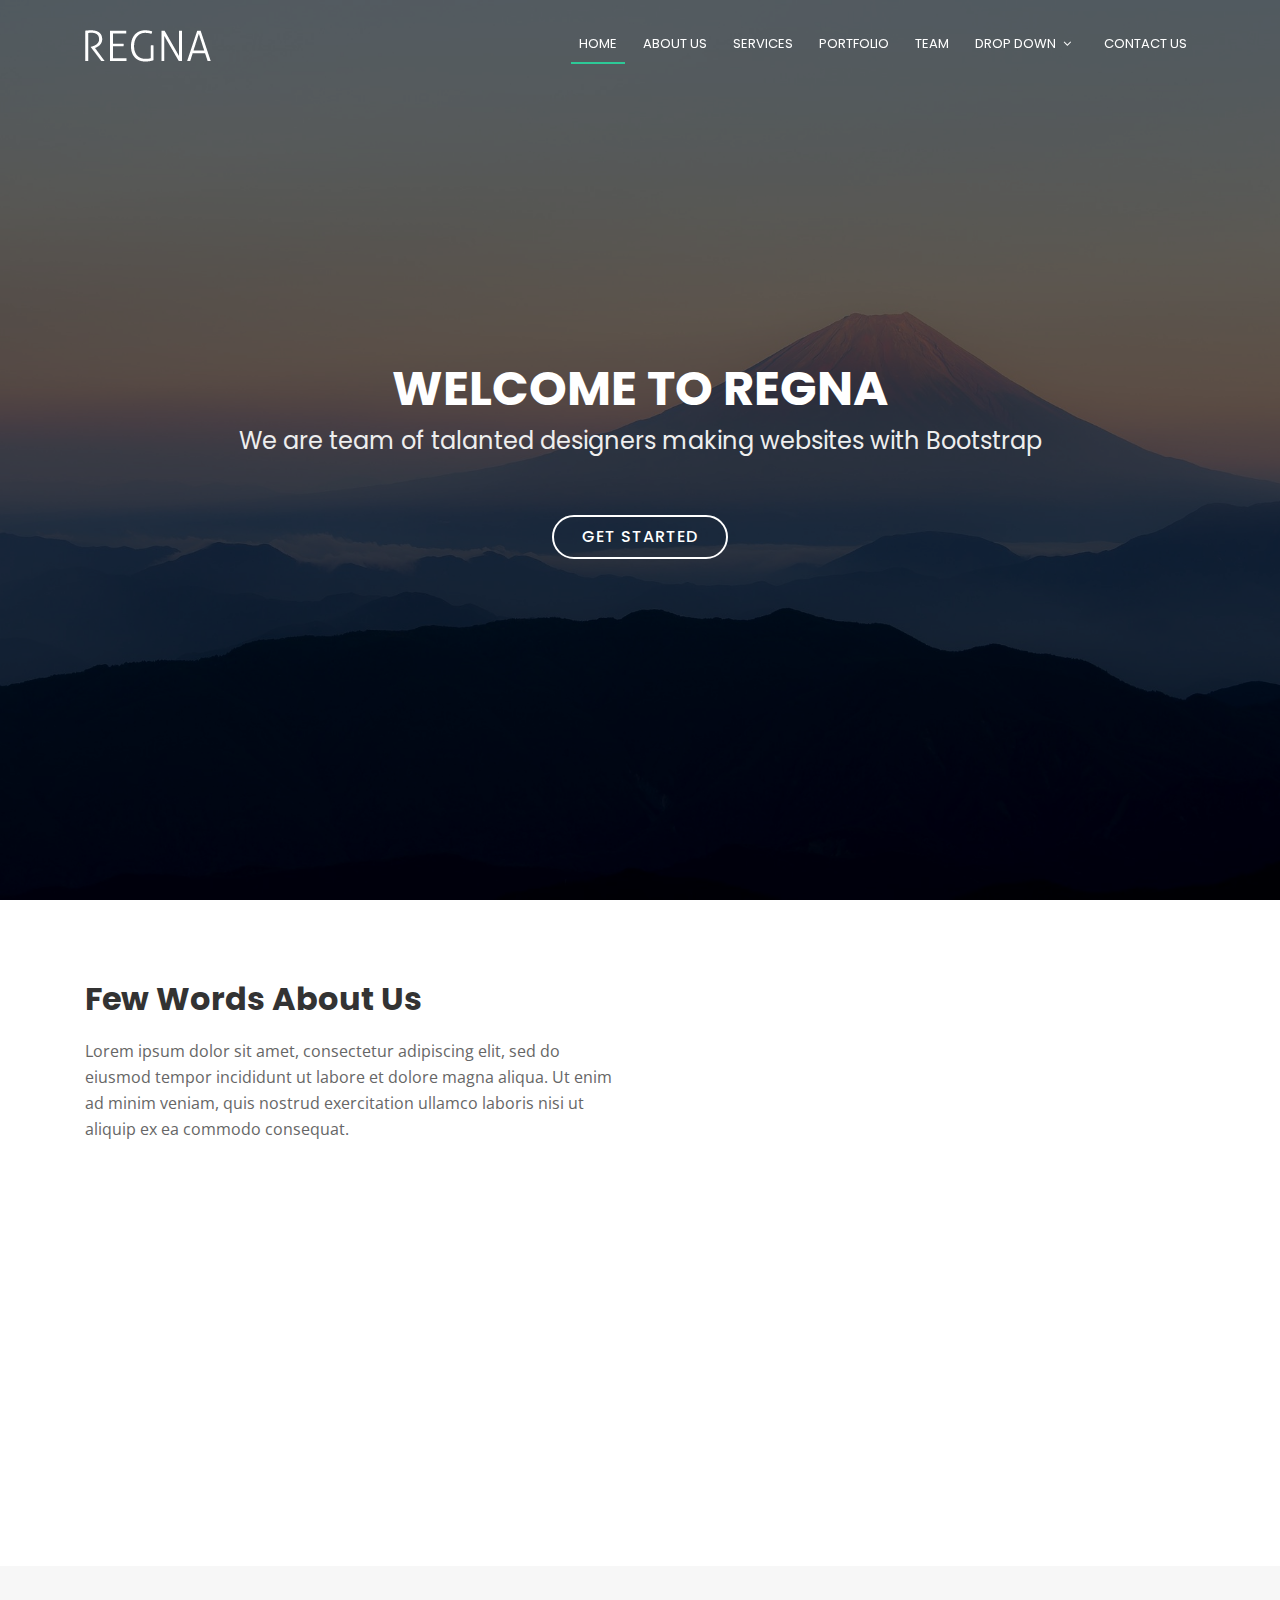
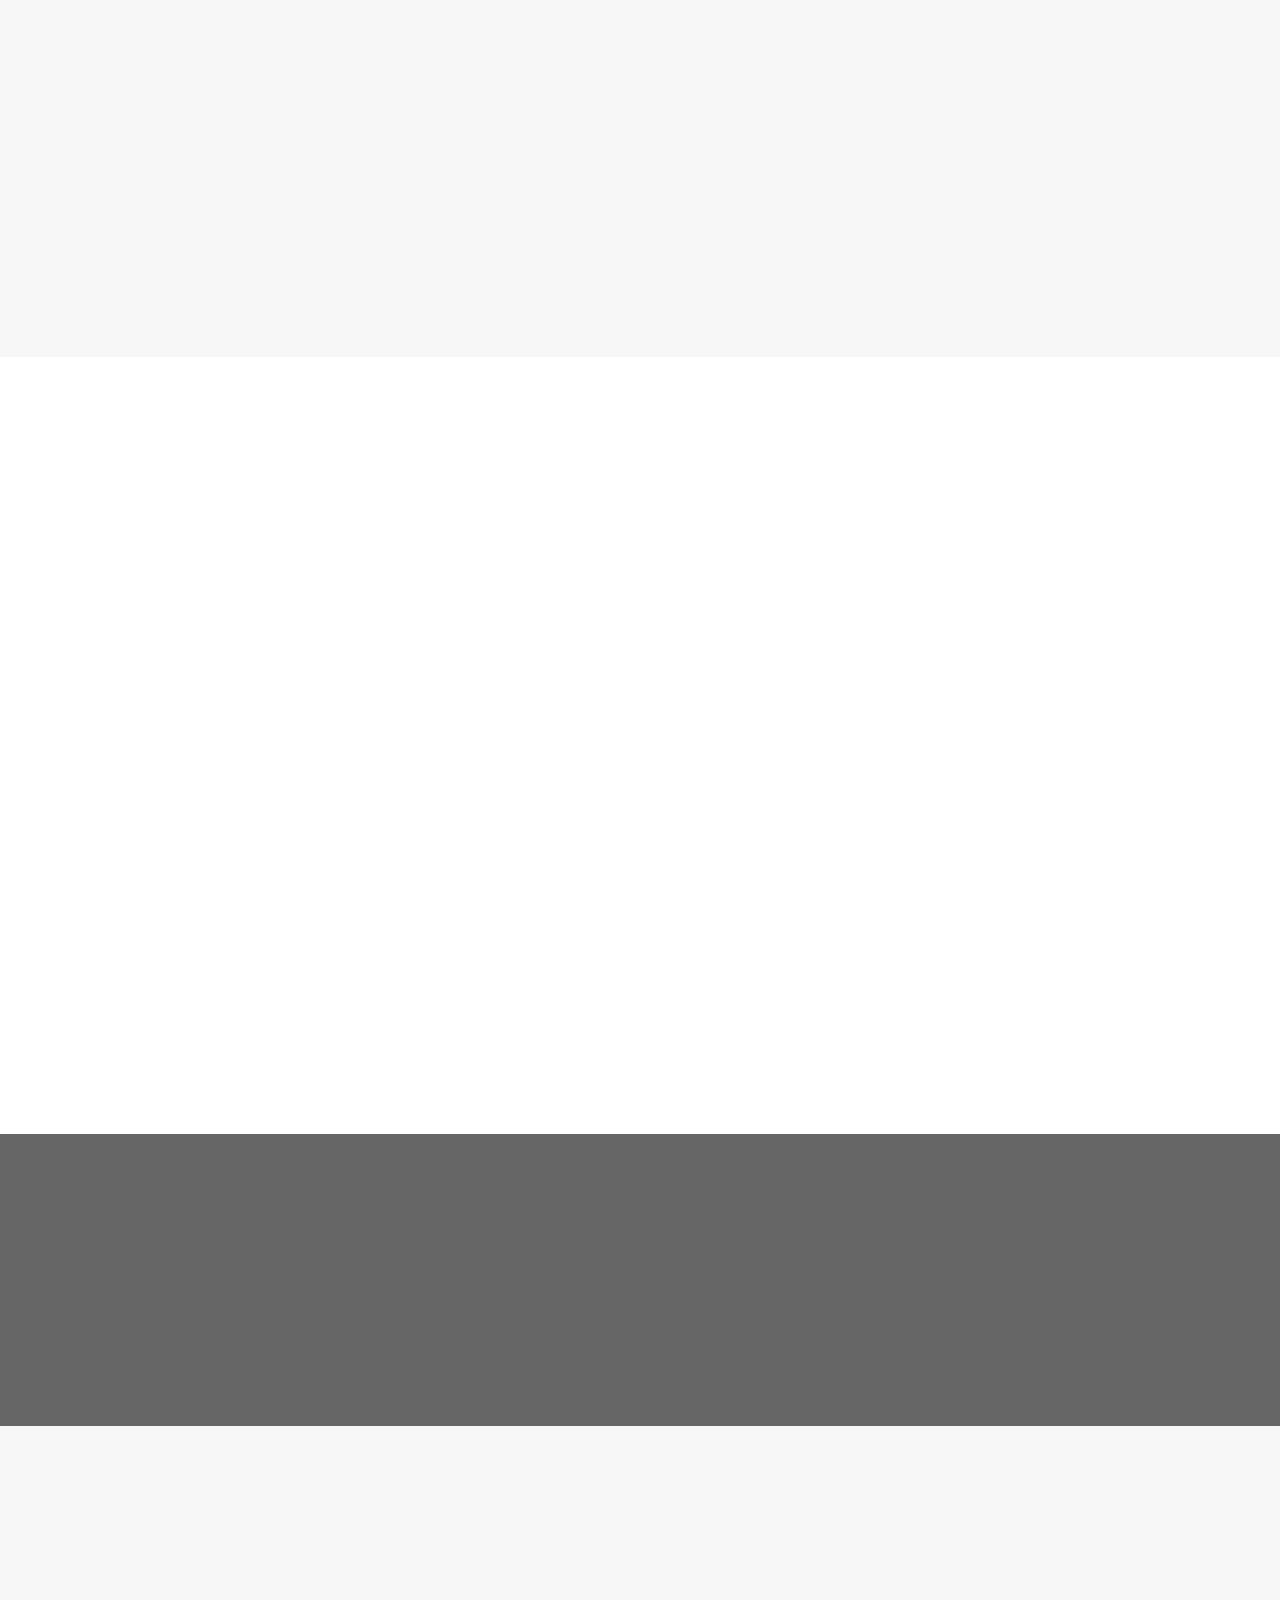
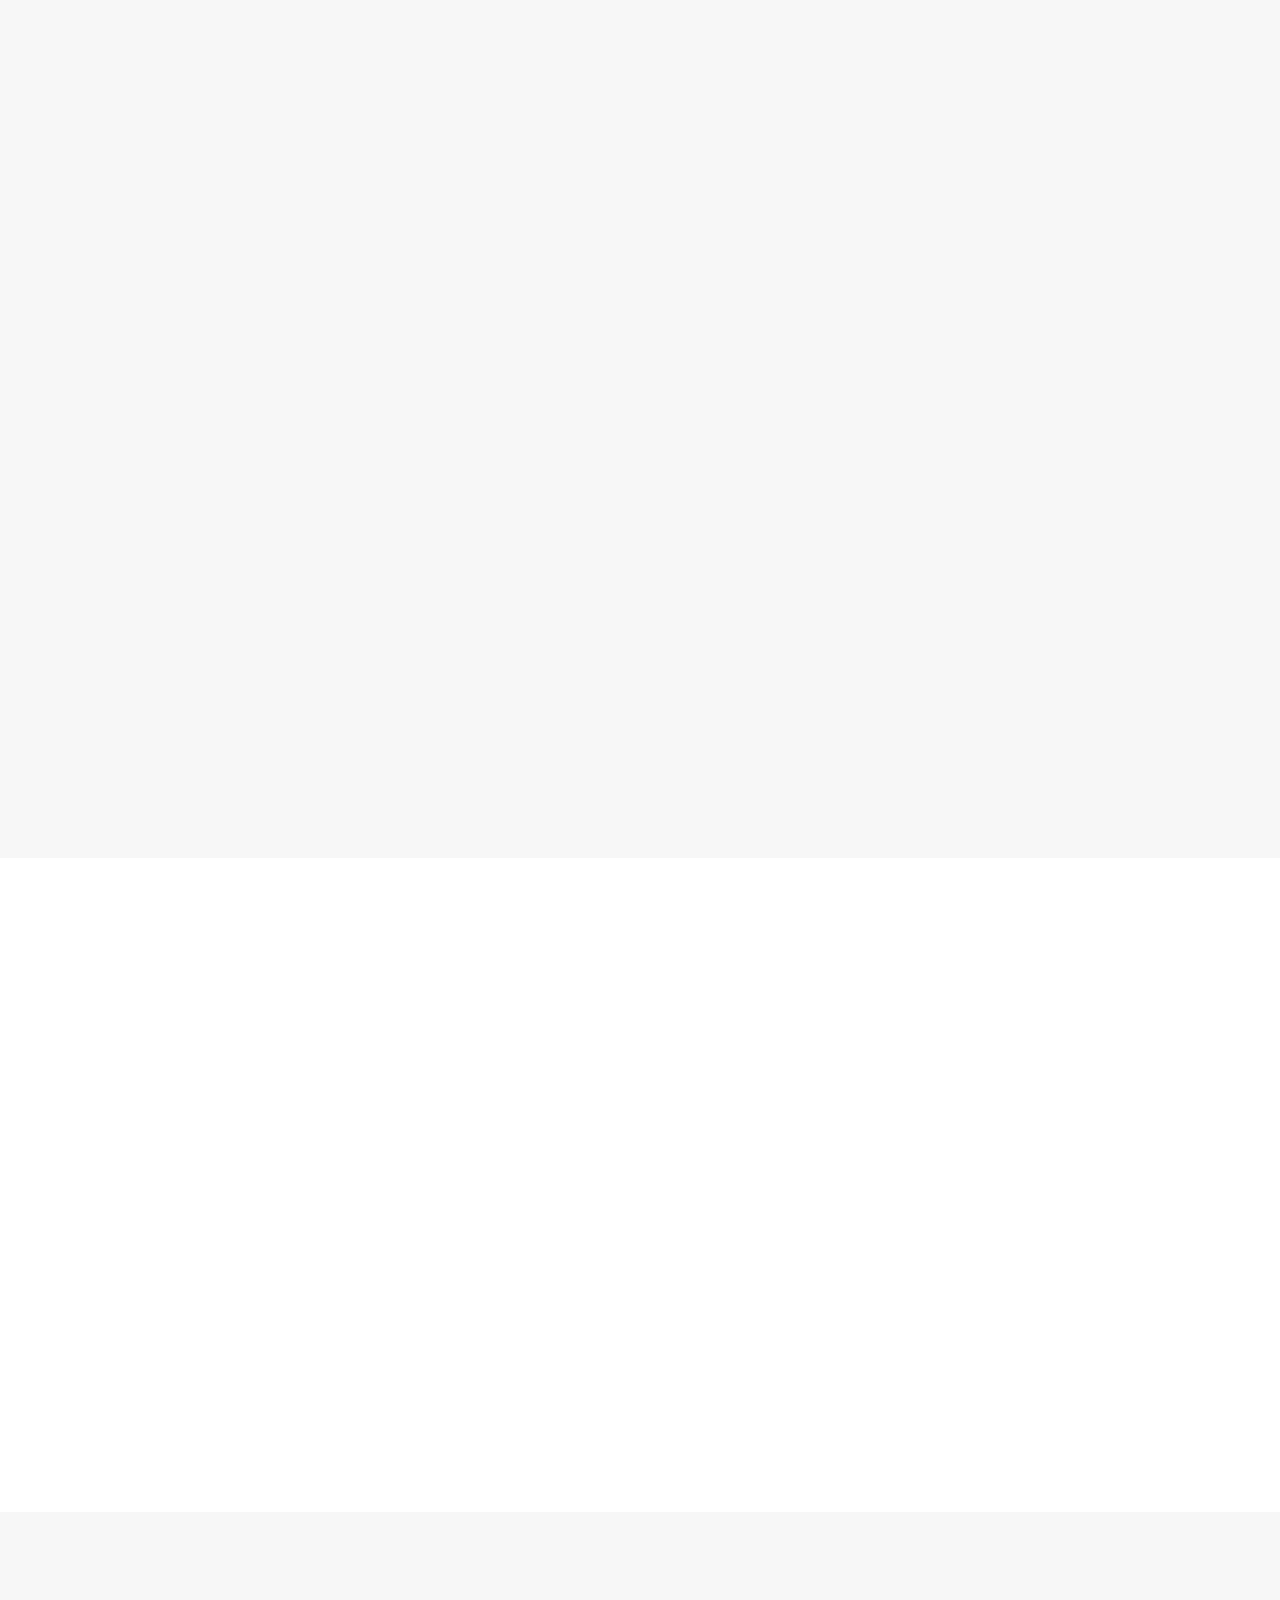
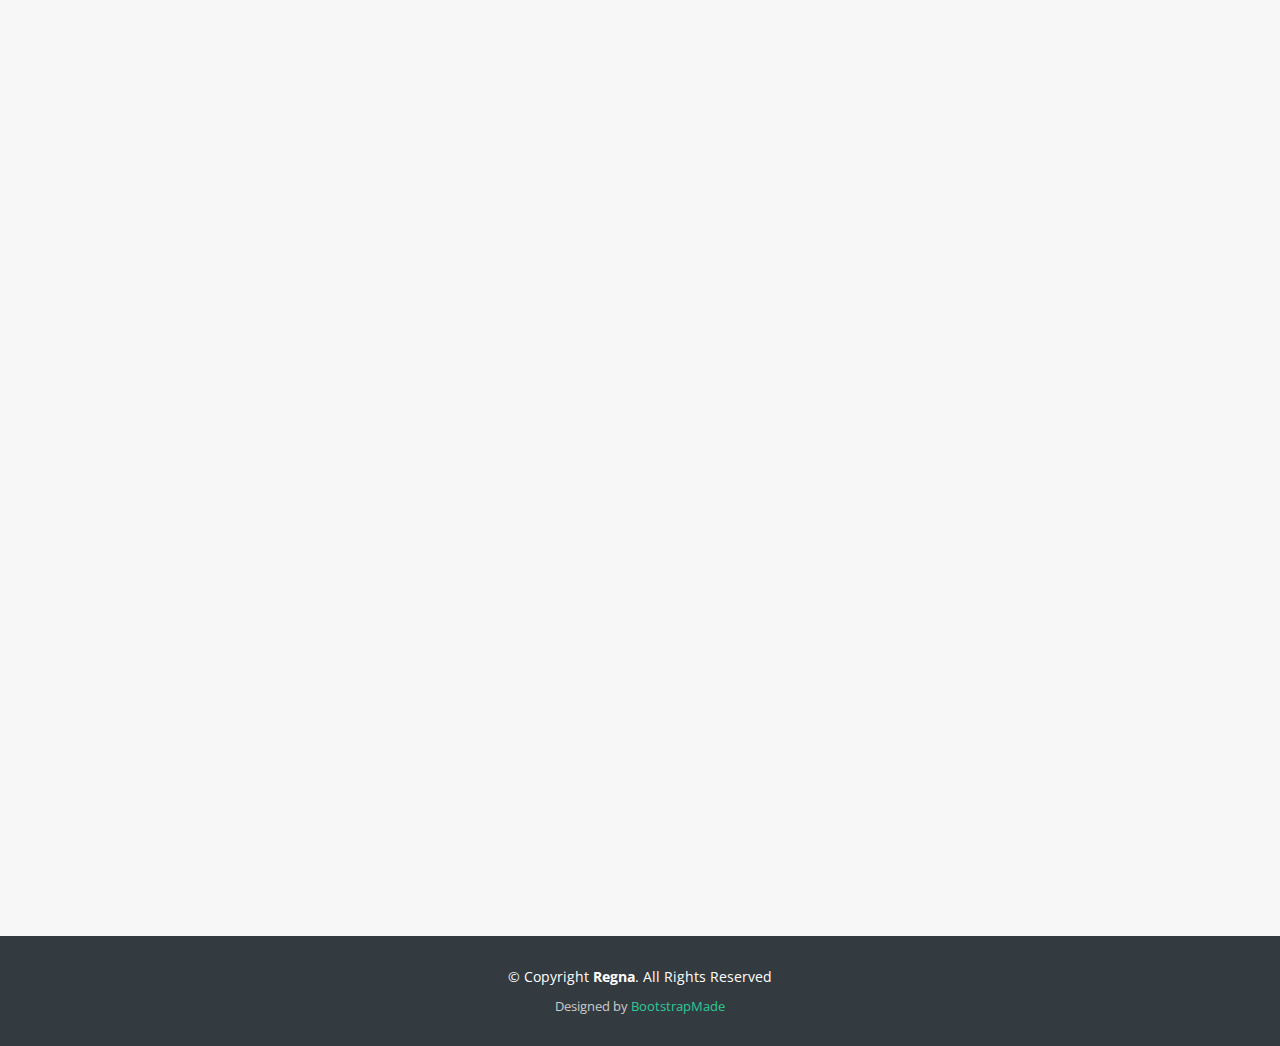
<file: final_project/static/index.html>
<!DOCTYPE html>
<html lang="en">
<head>
  <meta charset="utf-8">
  <title>Regna Bootstrap Template</title>
  <meta content="width=device-width, initial-scale=1.0" name="viewport">
  <meta content="" name="keywords">
  <meta content="" name="description">

  <!-- Favicons -->
  <link href="img/favicon.png" rel="icon">
  <link href="img/apple-touch-icon.png" rel="apple-touch-icon">

  <!-- Google Fonts -->
  <link href="https://fonts.googleapis.com/css?family=Open+Sans:300,300i,400,400i,700,700i|Poppins:300,400,500,700" rel="stylesheet">

  <!-- Bootstrap CSS File -->
  <link href="lib/bootstrap/css/bootstrap.min.css" rel="stylesheet">

  <!-- Libraries CSS Files -->
  <link href="lib/font-awesome/css/font-awesome.min.css" rel="stylesheet">
  <link href="lib/animate/animate.min.css" rel="stylesheet">

  <!-- Main Stylesheet File -->
  <link href="css/style.css" rel="stylesheet">

  <!-- =======================================================
    Theme Name: Regna
    Theme URL: https://bootstrapmade.com/regna-bootstrap-onepage-template/
    Author: BootstrapMade.com
    License: https://bootstrapmade.com/license/
  ======================================================= -->
</head>

<body>

  <!--==========================
  Header
  ============================-->
  <header id="header">
    <div class="container">

      <div id="logo" class="pull-left">
        <a href="#hero"><img src="img/logo.png" alt="" title="" /></img></a>
        <!-- Uncomment below if you prefer to use a text logo -->
        <!--<h1><a href="#hero">Regna</a></h1>-->
      </div>

      <nav id="nav-menu-container">
        <ul class="nav-menu">
          <li class="menu-active"><a href="#hero">Home</a></li>
          <li><a href="#about">About Us</a></li>
          <li><a href="#services">Services</a></li>
          <li><a href="#portfolio">Portfolio</a></li>
          <li><a href="#team">Team</a></li>
          <li class="menu-has-children"><a href="">Drop Down</a>
            <ul>
              <li><a href="#">Drop Down 1</a></li>
              <li class="menu-has-children"><a href="#">Drop Down 2</a>
                <ul>
                  <li><a href="#">Deep Drop Down 1</a></li>
                  <li><a href="#">Deep Drop Down 2</a></li>
                  <li><a href="#">Deep Drop Down 3</a></li>
                  <li><a href="#">Deep Drop Down 4</a></li>
                  <li><a href="#">Deep Drop Down 5</a></li>
                </ul>
              </li>
              <li><a href="#">Drop Down 3</a></li>
              <li><a href="#">Drop Down 4</a></li>
              <li><a href="#">Drop Down 5</a></li>
            </ul>
          </li>
          <li><a href="#contact">Contact Us</a></li>
        </ul>
      </nav><!-- #nav-menu-container -->
    </div>
  </header><!-- #header -->

  <!--==========================
    Hero Section
  ============================-->
  <section id="hero">
    <div class="hero-container">
      <h1>Welcome to Regna</h1>
      <h2>We are team of talanted designers making websites with Bootstrap</h2>
      <a href="#about" class="btn-get-started">Get Started</a>
    </div>
  </section><!-- #hero -->

  <main id="main">

    <!--==========================
      About Us Section
    ============================-->
    <section id="about">
      <div class="container">
        <div class="row about-container">

          <div class="col-lg-6 content order-lg-1 order-2">
            <h2 class="title">Few Words About Us</h2>
            <p>
              Lorem ipsum dolor sit amet, consectetur adipiscing elit, sed do eiusmod tempor incididunt ut labore et dolore magna aliqua. Ut enim ad minim veniam, quis nostrud exercitation ullamco laboris nisi ut aliquip ex ea commodo consequat.
            </p>

            <div class="icon-box wow fadeInUp">
              <div class="icon"><i class="fa fa-shopping-bag"></i></div>
              <h4 class="title"><a href="">Eiusmod Tempor</a></h4>
              <p class="description">Et harum quidem rerum facilis est et expedita distinctio. Nam libero tempore, cum soluta nobis est eligendi</p>
            </div>

            <div class="icon-box wow fadeInUp" data-wow-delay="0.2s">
              <div class="icon"><i class="fa fa-photo"></i></div>
              <h4 class="title"><a href="">Magni Dolores</a></h4>
              <p class="description">Excepteur sint occaecat cupidatat non proident, sunt in culpa qui officia deserunt mollit anim id est laborum</p>
            </div>

            <div class="icon-box wow fadeInUp" data-wow-delay="0.4s">
              <div class="icon"><i class="fa fa-bar-chart"></i></div>
              <h4 class="title"><a href="">Dolor Sitema</a></h4>
              <p class="description">Minim veniam, quis nostrud exercitation ullamco laboris nisi ut aliquip ex ea commodo consequat tarad limino ata</p>
            </div>

          </div>

          <div class="col-lg-6 background order-lg-2 order-1 wow fadeInRight"></div>
        </div>

      </div>
    </section><!-- #about -->

    <!--==========================
      Facts Section
    ============================-->
    <section id="facts">
      <div class="container wow fadeIn">
        <div class="section-header">
          <h3 class="section-title">Facts</h3>
          <p class="section-description">Sed ut perspiciatis unde omnis iste natus error sit voluptatem accusantium doloremque</p>
        </div>
        <div class="row counters">

  				<div class="col-lg-3 col-6 text-center">
            <span data-toggle="counter-up">232</span>
            <p>Clients</p>
  				</div>

          <div class="col-lg-3 col-6 text-center">
            <span data-toggle="counter-up">521</span>
            <p>Projects</p>
  				</div>

          <div class="col-lg-3 col-6 text-center">
            <span data-toggle="counter-up">1,463</span>
            <p>Hours Of Support</p>
  				</div>

          <div class="col-lg-3 col-6 text-center">
            <span data-toggle="counter-up">15</span>
            <p>Hard Workers</p>
  				</div>

  			</div>

      </div>
    </section><!-- #facts -->

    <!--==========================
      Services Section
    ============================-->
    <section id="services">
      <div class="container wow fadeIn">
        <div class="section-header">
          <h3 class="section-title">Services</h3>
          <p class="section-description">Sed ut perspiciatis unde omnis iste natus error sit voluptatem accusantium doloremque</p>
        </div>
        <div class="row">
          <div class="col-lg-4 col-md-6 wow fadeInUp" data-wow-delay="0.2s">
            <div class="box">
              <div class="icon"><a href=""><i class="fa fa-desktop"></i></a></div>
              <h4 class="title"><a href="">Lorem Ipsum</a></h4>
              <p class="description">Voluptatum deleniti atque corrupti quos dolores et quas molestias excepturi sint occaecati cupiditate non provident</p>
            </div>
          </div>
          <div class="col-lg-4 col-md-6 wow fadeInUp" data-wow-delay="0.4s">
            <div class="box">
              <div class="icon"><a href=""><i class="fa fa-bar-chart"></i></a></div>
              <h4 class="title"><a href="">Dolor Sitema</a></h4>
              <p class="description">Minim veniam, quis nostrud exercitation ullamco laboris nisi ut aliquip ex ea commodo consequat tarad limino ata</p>
            </div>
          </div>
          <div class="col-lg-4 col-md-6 wow fadeInUp" data-wow-delay="0.6s">
            <div class="box">
              <div class="icon"><a href=""><i class="fa fa-paper-plane"></i></a></div>
              <h4 class="title"><a href="">Sed ut perspiciatis</a></h4>
              <p class="description">Duis aute irure dolor in reprehenderit in voluptate velit esse cillum dolore eu fugiat nulla pariatur</p>
            </div>
          </div>

          <div class="col-lg-4 col-md-6 wow fadeInUp" data-wow-delay="0.2s">
            <div class="box">
              <div class="icon"><a href=""><i class="fa fa-photo"></i></a></div>
              <h4 class="title"><a href="">Magni Dolores</a></h4>
              <p class="description">Excepteur sint occaecat cupidatat non proident, sunt in culpa qui officia deserunt mollit anim id est laborum</p>
            </div>
          </div>
          <div class="col-lg-4 col-md-6 wow fadeInUp" data-wow-delay="0.4s">
            <div class="box">
              <div class="icon"><a href=""><i class="fa fa-road"></i></a></div>
              <h4 class="title"><a href="">Nemo Enim</a></h4>
              <p class="description">At vero eos et accusamus et iusto odio dignissimos ducimus qui blanditiis praesentium voluptatum deleniti atque</p>
            </div>
          </div>
          <div class="col-lg-4 col-md-6 wow fadeInUp" data-wow-delay="0.6s">
            <div class="box">
              <div class="icon"><a href=""><i class="fa fa-shopping-bag"></i></a></div>
              <h4 class="title"><a href="">Eiusmod Tempor</a></h4>
              <p class="description">Et harum quidem rerum facilis est et expedita distinctio. Nam libero tempore, cum soluta nobis est eligendi</p>
            </div>
          </div>
        </div>

      </div>
    </section><!-- #services -->

    <!--==========================
    Call To Action Section
    ============================-->
    <section id="call-to-action">
      <div class="container wow fadeIn">
        <div class="row">
          <div class="col-lg-9 text-center text-lg-left">
            <h3 class="cta-title">Call To Action</h3>
            <p class="cta-text"> Duis aute irure dolor in reprehenderit in voluptate velit esse cillum dolore eu fugiat nulla pariatur. Excepteur sint occaecat cupidatat non proident, sunt in culpa qui officia deserunt mollit anim id est laborum.</p>
          </div>
          <div class="col-lg-3 cta-btn-container text-center">
            <a class="cta-btn align-middle" href="#">Call To Action</a>
          </div>
        </div>

      </div>
    </section><!-- #call-to-action -->

    <!--==========================
      Portfolio Section
    ============================-->
    <section id="portfolio">
      <div class="container wow fadeInUp">
        <div class="section-header">
          <h3 class="section-title">Portfolio</h3>
          <p class="section-description">Sed ut perspiciatis unde omnis iste natus error sit voluptatem accusantium doloremque</p>
        </div>
        <div class="row">

          <div class="col-lg-12">
            <ul id="portfolio-flters">
              <li data-filter=".filter-app, .filter-card, .filter-logo, .filter-web" class="filter-active">All</li>
              <li data-filter=".filter-app">App</li>
              <li data-filter=".filter-card">Card</li>
              <li data-filter=".filter-logo">Logo</li>
              <li data-filter=".filter-web">Web</li>
            </ul>
          </div>
        </div>

        <div class="row" id="portfolio-wrapper">
          <div class="col-lg-3 col-md-6 portfolio-item filter-app">
            <a href="">
              <img src="img/portfolio/app1.jpg" alt="">
              <div class="details">
                <h4>App 1</h4>
                <span>Alored dono par</span>
              </div>
            </a>
          </div>

          <div class="col-lg-3 col-md-6 portfolio-item filter-web">
            <a href="">
              <img src="img/portfolio/web2.jpg" alt="">
              <div class="details">
                <h4>Web 2</h4>
                <span>Alored dono par</span>
              </div>
            </a>
          </div>

          <div class="col-lg-3 col-md-6 portfolio-item filter-app">
            <a href="">
              <img src="img/portfolio/app3.jpg" alt="">
              <div class="details">
                <h4>App 3</h4>
                <span>Alored dono par</span>
              </div>
            </a>
          </div>

          <div class="col-lg-3 col-md-6 portfolio-item filter-card">
            <a href="">
              <img src="img/portfolio/card1.jpg" alt="">
              <div class="details">
                <h4>Card 1</h4>
                <span>Alored dono par</span>
              </div>
            </a>
          </div>

          <div class="col-lg-3 col-md-6 portfolio-item filter-card">
            <a href="">
              <img src="img/portfolio/card2.jpg" alt="">
              <div class="details">
                <h4>Card 2</h4>
                <span>Alored dono par</span>
              </div>
            </a>
          </div>

          <div class="col-lg-3 col-md-6 portfolio-item filter-web">
            <a href="">
              <img src="img/portfolio/web3.jpg" alt="">
              <div class="details">
                <h4>Web 3</h4>
                <span>Alored dono par</span>
              </div>
            </a>
          </div>

          <div class="col-lg-3 col-md-6 portfolio-item filter-card">
            <a href="">
              <img src="img/portfolio/card3.jpg" alt="">
              <div class="details">
                <h4>Card 3</h4>
                <span>Alored dono par</span>
              </div>
            </a>
          </div>

          <div class="col-lg-3 col-md-6 portfolio-item filter-app">
            <a href="">
              <img src="img/portfolio/app2.jpg" alt="">
              <div class="details">
                <h4>App 2</h4>
                <span>Alored dono par</span>
              </div>
            </a>
          </div>

          <div class="col-lg-3 col-md-6 portfolio-item filter-logo">
            <a href="">
              <img src="img/portfolio/logo1.jpg" alt="">
              <div class="details">
                <h4>Logo 1</h4>
                <span>Alored dono par</span>
              </div>
            </a>
          </div>

          <div class="col-lg-3 col-md-6 portfolio-item filter-logo">
            <a href="">
              <img src="img/portfolio/logo3.jpg" alt="">
              <div class="details">
                <h4>Logo 3</h4>
                <span>Alored dono par</span>
              </div>
            </a>
          </div>

          <div class="col-lg-3 col-md-6 portfolio-item filter-web">
            <a href="">
              <img src="img/portfolio/web1.jpg" alt="">
              <div class="details">
                <h4>Web 1</h4>
                <span>Alored dono par</span>
              </div>
            </a>
          </div>

          <div class="col-lg-3 col-md-6 portfolio-item filter-logo">
            <a href="">
              <img src="img/portfolio/logo2.jpg" alt="">
              <div class="details">
                <h4>Logo 2</h4>
                <span>Alored dono par</span>
              </div>
            </a>
          </div>

        </div>

      </div>
    </section><!-- #portfolio -->

    <!--==========================
      Team Section
    ============================-->
    <section id="team">
      <div class="container wow fadeInUp">
        <div class="section-header">
          <h3 class="section-title">Team</h3>
          <p class="section-description">Sed ut perspiciatis unde omnis iste natus error sit voluptatem accusantium doloremque</p>
        </div>
        <div class="row">
          <div class="col-lg-3 col-md-6">
            <div class="member">
              <div class="pic"><img src="img/team-1.jpg" alt=""></div>
              <h4>Walter White</h4>
              <span>Chief Executive Officer</span>
              <div class="social">
                <a href=""><i class="fa fa-twitter"></i></a>
                <a href=""><i class="fa fa-facebook"></i></a>
                <a href=""><i class="fa fa-google-plus"></i></a>
                <a href=""><i class="fa fa-linkedin"></i></a>
              </div>
            </div>
          </div>

          <div class="col-lg-3 col-md-6">
            <div class="member">
              <div class="pic"><img src="img/team-2.jpg" alt=""></div>
              <h4>Sarah Jhinson</h4>
              <span>Product Manager</span>
              <div class="social">
                <a href=""><i class="fa fa-twitter"></i></a>
                <a href=""><i class="fa fa-facebook"></i></a>
                <a href=""><i class="fa fa-google-plus"></i></a>
                <a href=""><i class="fa fa-linkedin"></i></a>
              </div>
            </div>
          </div>

          <div class="col-lg-3 col-md-6">
            <div class="member">
              <div class="pic"><img src="img/team-3.jpg" alt=""></div>
              <h4>William Anderson</h4>
              <span>CTO</span>
              <div class="social">
                <a href=""><i class="fa fa-twitter"></i></a>
                <a href=""><i class="fa fa-facebook"></i></a>
                <a href=""><i class="fa fa-google-plus"></i></a>
                <a href=""><i class="fa fa-linkedin"></i></a>
              </div>
            </div>
          </div>

          <div class="col-lg-3 col-md-6">
            <div class="member">
              <div class="pic"><img src="img/team-4.jpg" alt=""></div>
              <h4>Amanda Jepson</h4>
              <span>Accountant</span>
              <div class="social">
                <a href=""><i class="fa fa-twitter"></i></a>
                <a href=""><i class="fa fa-facebook"></i></a>
                <a href=""><i class="fa fa-google-plus"></i></a>
                <a href=""><i class="fa fa-linkedin"></i></a>
              </div>
            </div>
          </div>
        </div>

      </div>
    </section><!-- #team -->

    <!--==========================
      Contact Section
    ============================-->
    <section id="contact">
      <div class="container wow fadeInUp">
        <div class="section-header">
          <h3 class="section-title">Contact</h3>
          <p class="section-description">Sed ut perspiciatis unde omnis iste natus error sit voluptatem accusantium doloremque</p>
        </div>
      </div>

      <!-- Uncomment below if you wan to use dynamic maps -->
      <iframe src="https://www.google.com/maps/embed?pb=!1m18!1m12!1m3!1d22864.11283411948!2d-73.96468908098944!3d40.630720240038435!2m3!1f0!2f0!3f0!3m2!1i1024!2i768!4f13.1!3m3!1m2!1s0x89c24fa5d33f083b%3A0xc80b8f06e177fe62!2sNew+York%2C+NY%2C+USA!5e0!3m2!1sen!2sbg!4v1540447494452" width="100%" height="380" frameborder="0" style="border:0" allowfullscreen></iframe>

      <div class="container wow fadeInUp mt-5">
        <div class="row justify-content-center">

          <div class="col-lg-3 col-md-4">

            <div class="info">
              <div>
                <i class="fa fa-map-marker"></i>
                <p>A108 Adam Street<br>New York, NY 535022</p>
              </div>

              <div>
                <i class="fa fa-envelope"></i>
                <p>info@example.com</p>
              </div>

              <div>
                <i class="fa fa-phone"></i>
                <p>+1 5589 55488 55s</p>
              </div>
            </div>

            <div class="social-links">
              <a href="#" class="twitter"><i class="fa fa-twitter"></i></a>
              <a href="#" class="facebook"><i class="fa fa-facebook"></i></a>
              <a href="#" class="instagram"><i class="fa fa-instagram"></i></a>
              <a href="#" class="google-plus"><i class="fa fa-google-plus"></i></a>
              <a href="#" class="linkedin"><i class="fa fa-linkedin"></i></a>
            </div>

          </div>

          <div class="col-lg-5 col-md-8">
            <div class="form">
              <div id="sendmessage">Your message has been sent. Thank you!</div>
              <div id="errormessage"></div>
              <form action="" method="post" role="form" class="contactForm">
                <div class="form-group">
                  <input type="text" name="name" class="form-control" id="name" placeholder="Your Name" data-rule="minlen:4" data-msg="Please enter at least 4 chars" />
                  <div class="validation"></div>
                </div>
                <div class="form-group">
                  <input type="email" class="form-control" name="email" id="email" placeholder="Your Email" data-rule="email" data-msg="Please enter a valid email" />
                  <div class="validation"></div>
                </div>
                <div class="form-group">
                  <input type="text" class="form-control" name="subject" id="subject" placeholder="Subject" data-rule="minlen:4" data-msg="Please enter at least 8 chars of subject" />
                  <div class="validation"></div>
                </div>
                <div class="form-group">
                  <textarea class="form-control" name="message" rows="5" data-rule="required" data-msg="Please write something for us" placeholder="Message"></textarea>
                  <div class="validation"></div>
                </div>
                <div class="text-center"><button type="submit">Send Message</button></div>
              </form>
            </div>
          </div>

        </div>

      </div>
    </section><!-- #contact -->

  </main>

  <!--==========================
    Footer
  ============================-->
  <footer id="footer">
    <div class="footer-top">
      <div class="container">

      </div>
    </div>

    <div class="container">
      <div class="copyright">
        &copy; Copyright <strong>Regna</strong>. All Rights Reserved
      </div>
      <div class="credits">
        <!--
          All the links in the footer should remain intact.
          You can delete the links only if you purchased the pro version.
          Licensing information: https://bootstrapmade.com/license/
          Purchase the pro version with working PHP/AJAX contact form: https://bootstrapmade.com/buy/?theme=Regna
        -->
        Designed by <a href="https://bootstrapmade.com/">BootstrapMade</a>
      </div>
    </div>
  </footer><!-- #footer -->

  <a href="#" class="back-to-top"><i class="fa fa-chevron-up"></i></a>

  <!-- JavaScript Libraries -->
  <script src="lib/jquery/jquery.min.js"></script>
  <script src="lib/jquery/jquery-migrate.min.js"></script>
  <script src="lib/bootstrap/js/bootstrap.bundle.min.js"></script>
  <script src="lib/easing/easing.min.js"></script>
  <script src="lib/wow/wow.min.js"></script>
  <script src="lib/waypoints/waypoints.min.js"></script>
  <script src="lib/counterup/counterup.min.js"></script>
  <script src="lib/superfish/hoverIntent.js"></script>
  <script src="lib/superfish/superfish.min.js"></script>

  <!-- Contact Form JavaScript File -->
  <script src="contactform/contactform.js"></script>

  <!-- Template Main Javascript File -->
  <script src="js/main.js"></script>

</body>
</html>
</file>
<file: final_project/static/css/style.css>
/*
  Theme Name: Regna
  Theme URL: https://bootstrapmade.com/regna-bootstrap-onepage-template/
  Author: BootstrapMade.com
  License: https://bootstrapmade.com/license/
*/

/*--------------------------------------------------------------
# General
--------------------------------------------------------------*/

body {
  background: #fff;
  color: #666666;
  font-family: "Open Sans", sans-serif;
}

a {
  color: #2dc997;
}

a:hover,
a:active,
a:focus {
  color: #2dca98;
  outline: none;
  text-decoration: none;
}

p {
  padding: 0;
  margin: 0 0 30px 0;
}

h1,
h2,
h3,
h4,
h5,
h6 {
  font-family: "Poppins", sans-serif;
  font-weight: 400;
  margin: 0 0 20px 0;
  padding: 0;
}

/* Prelaoder */

#preloader {
  position: fixed;
  left: 0;
  top: 0;
  z-index: 999;
  width: 100%;
  height: 100%;
  overflow: visible;
  background: #fff url("../img/preloader.svg") no-repeat center center;
}

/* Back to top button */

.back-to-top {
  position: fixed;
  display: none;
  background: rgba(0, 0, 0, 0.2);
  color: #fff;
  padding: 6px 12px 9px 12px;
  font-size: 16px;
  border-radius: 2px;
  right: 15px;
  bottom: 15px;
  transition: background 0.5s;
}

.back-to-top:focus {
  background: rgba(0, 0, 0, 0.2);
  color: #fff;
  outline: none;
}

.back-to-top:hover {
  background: #2dc997;
  color: #fff;
}

/*--------------------------------------------------------------
# Header
--------------------------------------------------------------*/

#header {
  padding: 30px 0;
  height: 92px;
  position: fixed;
  left: 0;
  top: 0;
  right: 0;
  transition: all 0.5s;
  z-index: 997;
}

#header #logo {
  float: left;
}

#header #logo h1 {
  font-size: 36px;
  margin: 0;
  padding: 6px 0;
  line-height: 1;
  font-family: "Poppins", sans-serif;
  font-weight: 700;
  letter-spacing: 3px;
  text-transform: uppercase;
}

#header #logo h1 a,
#header #logo h1 a:hover {
  color: #fff;
}

#header #logo img {
  padding: 0;
  margin: 0;
}

#header.header-fixed {
  background: rgba(52, 59, 64, 0.9);
  padding: 20px 0;
  height: 72px;
  transition: all 0.5s;
}

/*--------------------------------------------------------------
# Hero Section
--------------------------------------------------------------*/

#hero {
  width: 100%;
  height: 100vh;
  background: url(../img/hero-bg.jpg) top center;
  background-size: cover;
  position: relative;
}

#hero:before {
  content: "";
  background: rgba(0, 0, 0, 0.6);
  position: absolute;
  bottom: 0;
  top: 0;
  left: 0;
  right: 0;
}

#hero .hero-container {
  position: absolute;
  bottom: 0;
  top: 0;
  left: 0;
  right: 0;
  display: -webkit-box;
  display: -webkit-flex;
  display: -ms-flexbox;
  display: flex;
  -webkit-box-pack: center;
  -webkit-justify-content: center;
  -ms-flex-pack: center;
  justify-content: center;
  -webkit-box-align: center;
  -webkit-align-items: center;
  -ms-flex-align: center;
  align-items: center;
  -webkit-box-orient: vertical;
  -webkit-box-direction: normal;
  -webkit-flex-direction: column;
  -ms-flex-direction: column;
  flex-direction: column;
  text-align: center;
}

#hero h1 {
  margin: 30px 0 10px 0;
  font-size: 48px;
  font-weight: 700;
  line-height: 56px;
  text-transform: uppercase;
  color: #fff;
}

#hero h2 {
  color: #eee;
  margin-bottom: 50px;
  font-size: 24px;
}

#hero .btn-get-started {
  font-family: "Poppins", sans-serif;
  text-transform: uppercase;
  font-weight: 500;
  font-size: 16px;
  letter-spacing: 1px;
  display: inline-block;
  padding: 8px 28px;
  border-radius: 50px;
  transition: 0.5s;
  margin: 10px;
  border: 2px solid #fff;
  color: #fff;
}

#hero .btn-get-started:hover {
  background: #2dc997;
  border: 2px solid #2dc997;
}

/*--------------------------------------------------------------
# Navigation Menu
--------------------------------------------------------------*/

/* Nav Menu Essentials */

.nav-menu,
.nav-menu * {
  margin: 0;
  padding: 0;
  list-style: none;
}

.nav-menu ul {
  position: absolute;
  display: none;
  top: 100%;
  left: 0;
  z-index: 99;
}

.nav-menu li {
  position: relative;
  white-space: nowrap;
}

.nav-menu > li {
  float: left;
}

.nav-menu li:hover > ul,
.nav-menu li.sfHover > ul {
  display: block;
}

.nav-menu ul ul {
  top: 0;
  left: 100%;
}

.nav-menu ul li {
  min-width: 180px;
}

/* Nav Menu Arrows */

.sf-arrows .sf-with-ul {
  padding-right: 30px;
}

.sf-arrows .sf-with-ul:after {
  content: "\f107";
  position: absolute;
  right: 15px;
  font-family: FontAwesome;
  font-style: normal;
  font-weight: normal;
}

.sf-arrows ul .sf-with-ul:after {
  content: "\f105";
}

/* Nav Meu Container */

#nav-menu-container {
  float: right;
  margin: 0;
}

/* Nav Meu Styling */

.nav-menu a {
  padding: 0 8px 10px 8px;
  text-decoration: none;
  display: inline-block;
  color: #fff;
  font-family: "Poppins", sans-serif;
  font-weight: 400;
  text-transform: uppercase;
  font-size: 13px;
  outline: none;
}

.nav-menu > li {
  margin-left: 10px;
}

.nav-menu > li > a:before {
  content: "";
  position: absolute;
  width: 100%;
  height: 2px;
  bottom: 0;
  left: 0;
  background-color: #2dc997;
  visibility: hidden;
  -webkit-transform: scaleX(0);
  transform: scaleX(0);
  transition: all 0.3s ease-in-out 0s;
}

.nav-menu a:hover:before,
.nav-menu li:hover > a:before,
.nav-menu .menu-active > a:before {
  visibility: visible;
  -webkit-transform: scaleX(1);
  transform: scaleX(1);
}

.nav-menu ul {
  margin: 4px 0 0 0;
  border: 1px solid #e7e7e7;
}

.nav-menu ul li {
  background: #fff;
}

.nav-menu ul li:first-child {
  border-top: 0;
}

.nav-menu ul li a {
  padding: 10px;
  color: #333;
  transition: 0.3s;
  display: block;
  font-size: 13px;
  text-transform: none;
}

.nav-menu ul li a:hover {
  background: #2dc997;
  color: #fff;
}

.nav-menu ul ul {
  margin: 0;
}

/* Mobile Nav Toggle */

#mobile-nav-toggle {
  position: fixed;
  right: 0;
  top: 0;
  z-index: 999;
  margin: 20px 20px 0 0;
  border: 0;
  background: none;
  font-size: 24px;
  display: none;
  transition: all 0.4s;
  outline: none;
  cursor: pointer;
}

#mobile-nav-toggle i {
  color: #fff;
}

/* Mobile Nav Styling */

#mobile-nav {
  position: fixed;
  top: 0;
  padding-top: 18px;
  bottom: 0;
  z-index: 998;
  background: rgba(52, 59, 64, 0.9);
  left: -260px;
  width: 260px;
  overflow-y: auto;
  transition: 0.4s;
}

#mobile-nav ul {
  padding: 0;
  margin: 0;
  list-style: none;
}

#mobile-nav ul li {
  position: relative;
}

#mobile-nav ul li a {
  color: #fff;
  font-size: 16px;
  overflow: hidden;
  padding: 10px 22px 10px 15px;
  position: relative;
  text-decoration: none;
  width: 100%;
  display: block;
  outline: none;
}

#mobile-nav ul li a:hover {
  color: #fff;
}

#mobile-nav ul li li {
  padding-left: 30px;
}

#mobile-nav ul .menu-has-children i {
  position: absolute;
  right: 0;
  z-index: 99;
  padding: 15px;
  cursor: pointer;
  color: #fff;
}

#mobile-nav ul .menu-has-children i.fa-chevron-up {
  color: #2dc997;
}

#mobile-nav ul .menu-item-active {
  color: #2dc997;
}

#mobile-body-overly {
  width: 100%;
  height: 100%;
  z-index: 997;
  top: 0;
  left: 0;
  position: fixed;
  background: rgba(52, 59, 64, 0.9);
  display: none;
}

/* Mobile Nav body classes */

body.mobile-nav-active {
  overflow: hidden;
}

body.mobile-nav-active #mobile-nav {
  left: 0;
}

body.mobile-nav-active #mobile-nav-toggle {
  color: #fff;
}

/*--------------------------------------------------------------
# Sections
--------------------------------------------------------------*/

/* Sections Header
--------------------------------*/

.section-header .section-title {
  font-size: 32px;
  color: #111;
  text-transform: uppercase;
  text-align: center;
  font-weight: 700;
  margin-bottom: 5px;
}

.section-header .section-description {
  text-align: center;
  padding-bottom: 40px;
  color: #999;
}

/* About Us Section
--------------------------------*/

#about {
  background: #fff;
  padding: 80px 0;
}

#about .about-container .background {
  min-height: 300px;
  background: url(../img/about-img.jpg) center top no-repeat;
  margin-bottom: 10px;
}

#about .about-container .content {
  background: #fff;
}

#about .about-container .title {
  color: #333;
  font-weight: 700;
  font-size: 32px;
}

#about .about-container p {
  line-height: 26px;
}

#about .about-container p:last-child {
  margin-bottom: 0;
}

#about .about-container .icon-box {
  background: #fff;
  background-size: cover;
  padding: 0 0 30px 0;
}

#about .about-container .icon-box .icon {
  float: left;
  background: #fff;
  width: 64px;
  height: 64px;
  display: -webkit-box;
  display: -webkit-flex;
  display: -ms-flexbox;
  display: flex;
  -webkit-box-pack: center;
  -webkit-justify-content: center;
  -ms-flex-pack: center;
  justify-content: center;
  -webkit-box-align: center;
  -webkit-align-items: center;
  -ms-flex-align: center;
  align-items: center;
  -webkit-box-orient: vertical;
  -webkit-box-direction: normal;
  -webkit-flex-direction: column;
  -ms-flex-direction: column;
  flex-direction: column;
  text-align: center;
  border-radius: 50%;
  border: 2px solid #2dc997;
}

#about .about-container .icon-box .icon i {
  color: #2dc997;
  font-size: 24px;
}

#about .about-container .icon-box .title {
  margin-left: 80px;
  font-weight: 500;
  margin-bottom: 5px;
  font-size: 18px;
  text-transform: uppercase;
}

#about .about-container .icon-box .title a {
  color: #111;
}

#about .about-container .icon-box .description {
  margin-left: 80px;
  line-height: 24px;
  font-size: 14px;
}

/* Facts Section
--------------------------------*/

#facts {
  background: #f7f7f7;
  padding: 80px 0 60px 0;
}

#facts .counters span {
  font-size: 48px;
  display: block;
  color: #2dc997;
}

#facts .counters p {
  padding: 0;
  margin: 0 0 20px 0;
  font-family: "Poppins", sans-serif;
  font-size: 14px;
}

/* Services Section
--------------------------------*/

#services {
  background: #fff;
  background-size: cover;
  padding: 80px 0 60px 0;
}

#services .box {
  padding: 50px 20px;
  margin-bottom: 50px;
  text-align: center;
  border: 1px solid #e6e6e6;
  height: 200px;
  position: relative;
  background: #fafafa;
}

#services .icon {
  position: absolute;
  top: -36px;
  left: calc(50% - 36px);
  transition: 0.2s;
  border-radius: 50%;
  border: 6px solid #fff;
  display: -webkit-box;
  display: -webkit-flex;
  display: -ms-flexbox;
  display: flex;
  -webkit-box-pack: center;
  -webkit-justify-content: center;
  -ms-flex-pack: center;
  justify-content: center;
  -webkit-box-align: center;
  -webkit-align-items: center;
  -ms-flex-align: center;
  align-items: center;
  -webkit-box-orient: vertical;
  -webkit-box-direction: normal;
  -webkit-flex-direction: column;
  -ms-flex-direction: column;
  flex-direction: column;
  text-align: center;
  width: 72px;
  height: 72px;
  background: #2dc997;
}

#services .icon a {
  display: inline-block;
}

#services .icon i {
  color: #fff;
  font-size: 24px;
}

#services .box:hover .icon {
  background: #fff;
  border: 2px solid #2dc997;
}

#services .box:hover .icon i {
  color: #2dc997;
}

#services .box:hover .icon a {
  color: #2dc997;
}

#services .title {
  font-weight: 700;
  font-size: 18px;
  margin-bottom: 15px;
  text-transform: uppercase;
}

#services .title a {
  color: #111;
}

#services .description {
  font-size: 14px;
  line-height: 24px;
}

/* Call To Action Section
--------------------------------*/

#call-to-action {
  background: linear-gradient(rgba(0, 0, 0, 0.6), rgba(0, 0, 0, 0.6)), url(../img/call-to-action-bg.jpg) fixed center center;
  background-size: cover;
  padding: 80px 0;
}

#call-to-action .cta-title {
  color: #fff;
  font-size: 28px;
  font-weight: 700;
}

#call-to-action .cta-text {
  color: #fff;
}

#call-to-action .cta-btn {
  font-family: "Poppins", sans-serif;
  text-transform: uppercase;
  font-weight: 500;
  font-size: 16px;
  letter-spacing: 1px;
  display: inline-block;
  padding: 8px 30px;
  border-radius: 50px;
  transition: 0.5s;
  margin: 10px;
  border: 2px solid #fff;
  color: #fff;
}

#call-to-action .cta-btn:hover {
  background: #2dc997;
  border: 2px solid #2dc997;
}

/* Portfolio Section
--------------------------------*/

#portfolio {
  background: #f7f7f7;
  padding: 80px 0;
}

#portfolio #portfolio-wrapper {
  padding-right: 15px;
}

#portfolio #portfolio-flters {
  padding: 0;
  margin: 0 0 45px 0;
  list-style: none;
  text-align: center;
}

#portfolio #portfolio-flters li {
  cursor: pointer;
  margin: 0 10px;
  display: inline-block;
  padding: 10px 22px;
  font-size: 12px;
  line-height: 20px;
  color: #666666;
  border-radius: 4px;
  text-transform: uppercase;
  background: #fff;
  margin-bottom: 5px;
  transition: all 0.3s ease-in-out;
}

#portfolio #portfolio-flters li:hover,
#portfolio #portfolio-flters li.filter-active {
  background: #2dc997;
  color: #fff;
}

#portfolio .portfolio-item {
  position: relative;
  height: 200px;
  overflow: hidden !important;
  margin-bottom: 15px;
  transition: all 350ms ease;
  -webkit-transform: scale(1);
  transform: scale(1);
}

#portfolio .portfolio-item a {
  display: block;
  margin-right: 15px;
}

#portfolio .portfolio-item img {
  position: relative;
  top: 0;
  transition: all 600ms cubic-bezier(0.645, 0.045, 0.355, 1);
}

#portfolio .portfolio-item .details {
  height: 50px;
  background: #2dc997;
  position: absolute;
  width: 100%;
  height: 50px;
  bottom: -50px;
  transition: all 300ms cubic-bezier(0.645, 0.045, 0.355, 1);
}

#portfolio .portfolio-item .details h4 {
  font-size: 14px;
  font-weight: 700;
  color: #fff;
  padding: 8px 0 2px 8px;
  margin: 0;
}

#portfolio .portfolio-item .details span {
  display: block;
  color: #fff;
  font-size: 13px;
  padding-left: 8px;
}

#portfolio .portfolio-item:hover .details {
  bottom: 0;
}

#portfolio .portfolio-item:hover img {
  top: -30px;
}

/* Team Section
--------------------------------*/

#team {
  background: #fff;
  padding: 80px 0 60px 0;
}

#team .member {
  text-align: center;
  margin-bottom: 20px;
}

#team .member .pic {
  margin-bottom: 15px;
  overflow: hidden;
  height: 260px;
}

#team .member .pic img {
  max-width: 100%;
}

#team .member h4 {
  font-weight: 700;
  margin-bottom: 2px;
  font-size: 18px;
}

#team .member span {
  font-style: italic;
  display: block;
  font-size: 13px;
}

#team .member .social {
  margin-top: 15px;
}

#team .member .social a {
  color: #b3b3b3;
}

#team .member .social a:hover {
  color: #2dc997;
}

#team .member .social i {
  font-size: 18px;
  margin: 0 2px;
}

/* Contact Section
--------------------------------*/

#contact {
  background: #f7f7f7;
  padding: 80px 0 40px 0;
}

#contact #google-map {
  height: 300px;
  margin-bottom: 20px;
}

#contact .info {
  color: #333333;
}

#contact .info i {
  font-size: 32px;
  color: #2dc997;
  float: left;
}

#contact .info p {
  padding: 0 0 10px 50px;
  margin-bottom: 20px;
  line-height: 22px;
  font-size: 14px;
}

#contact .info .email p {
  padding-top: 5px;
}

#contact .social-links {
  padding-bottom: 20px;
}

#contact .social-links a {
  font-size: 18px;
  display: inline-block;
  background: #333;
  color: #fff;
  line-height: 1;
  padding: 8px 0;
  border-radius: 50%;
  text-align: center;
  width: 36px;
  height: 36px;
  transition: 0.3s;
}

#contact .social-links a:hover {
  background: #2dc997;
  color: #fff;
}

#contact .form #sendmessage {
  color: #2dc997;
  border: 1px solid #2dc997;
  display: none;
  text-align: center;
  padding: 15px;
  font-weight: 600;
  margin-bottom: 15px;
}

#contact .form #errormessage {
  color: red;
  display: none;
  border: 1px solid red;
  text-align: center;
  padding: 15px;
  font-weight: 600;
  margin-bottom: 15px;
}

#contact .form #sendmessage.show,
#contact .form #errormessage.show,
#contact .form .show {
  display: block;
}

#contact .form .validation {
  color: red;
  display: none;
  margin: 0 0 20px;
  font-weight: 400;
  font-size: 13px;
}

#contact .form input,
#contact .form textarea {
  border-radius: 0;
  box-shadow: none;
  font-size: 14px;
}

#contact .form button[type="submit"] {
  background: #2dc997;
  border: 0;
  padding: 10px 24px;
  color: #fff;
  transition: 0.4s;
}

#contact .form button[type="submit"]:hover {
  background: #51d8ad;
}

/*--------------------------------------------------------------
# Footer
--------------------------------------------------------------*/

#footer {
  background: #343b40;
  padding: 30px 0;
  color: #fff;
  font-size: 14px;
}

#footer .copyright {
  text-align: center;
}

#footer .credits {
  padding-top: 10px;
  text-align: center;
  font-size: 13px;
  color: #ccc;
}

@media (min-width: 769px) {
  #call-to-action .cta-btn-container {
    display: -webkit-box;
    display: -webkit-flex;
    display: -ms-flexbox;
    display: flex;
    -webkit-box-align: center;
    -webkit-align-items: center;
    -ms-flex-align: center;
    align-items: center;
    -webkit-box-pack: end;
    -webkit-justify-content: flex-end;
    -ms-flex-pack: end;
    justify-content: flex-end;
  }
}

@media (min-width: 1024px) {
  #hero {
    background-attachment: fixed;
  }
}

@media (max-width: 1024px) {
  #call-to-action {
    background-attachment: scroll;
  }
}

@media (max-width: 768px) {
  .back-to-top {
    bottom: 15px;
  }

  #header #logo h1 {
    font-size: 26px;
  }

  #header #logo img {
    max-height: 40px;
  }

  #hero h1 {
    font-size: 28px;
    line-height: 36px;
  }

  #hero h2 {
    font-size: 18px;
    line-height: 24px;
    margin-bottom: 30px;
  }

  #nav-menu-container {
    display: none;
  }

  #mobile-nav-toggle {
    display: inline;
  }

  #about .about-container .title {
    padding-top: 15px;
  }
}
</file>
